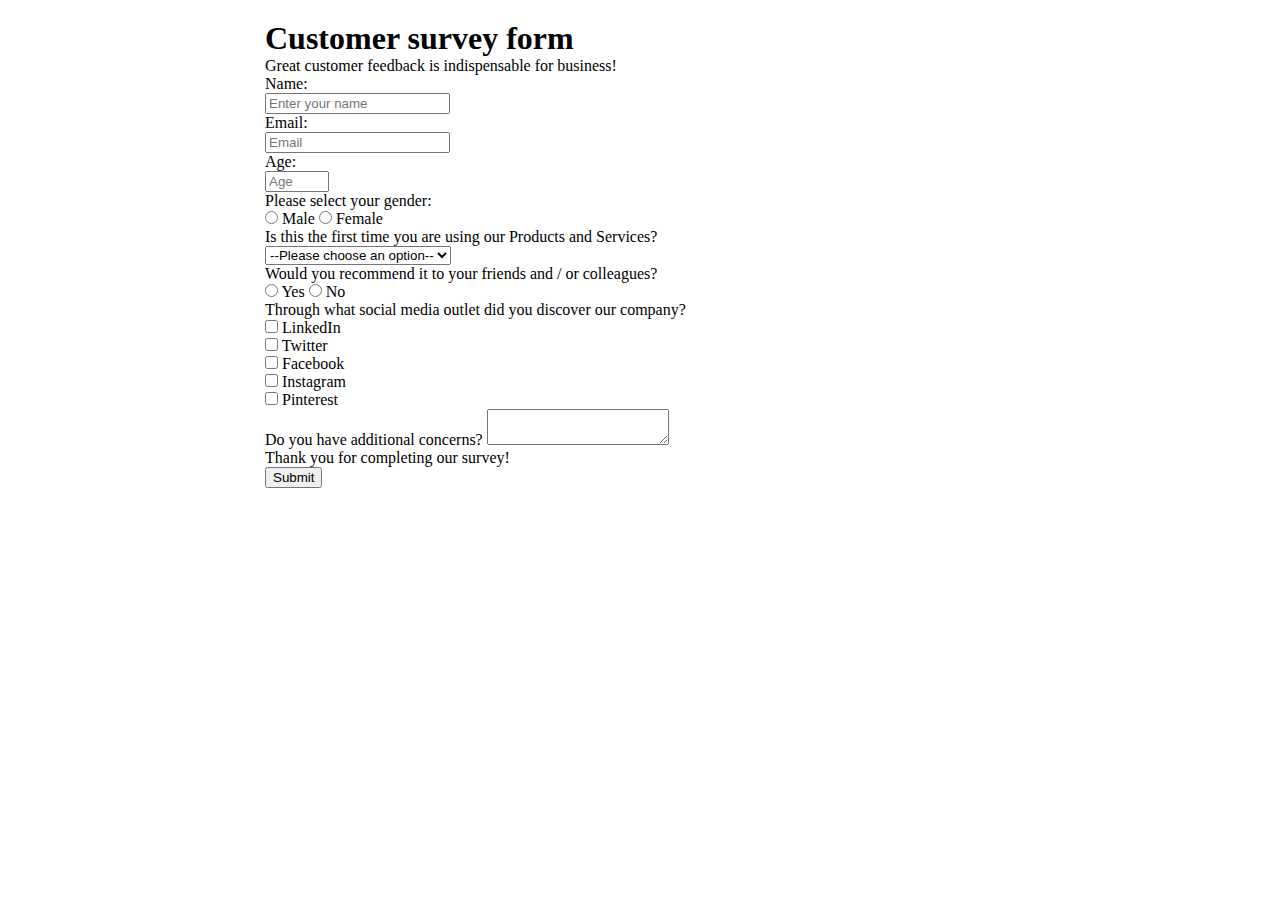
<file: index.html>
<!DOCTYPE html>
<html lang="en">
  <head>
    <meta charset="UTF-8" />
    <meta name="viewport" content="width=device-width, initial-scale=1.0" />
    <meta http-equiv="X-UA-Compatible" content="ie=edge" />
    <link rel="stylesheet" href="./assets/css/survey.css" />
    <title>Survey Form</title>
  </head>
  <body>
    <div class="container">
      <h1 id="title">Customer survey form</h1>
      <p id="description">
        Great customer feedback is indispensable for business!
      </p>

      <form action="" id="survey-form">
        <label for="name" id="name-label"
          >Name: <br />
          <input type="text" id="name" placeholder="Enter your name" required />
        </label>
        <br />
        <label for="email" id="email-label"
          >Email: <br />
          <input type="email" id="email" placeholder="Email" required />
        </label>
        <br />
        <label for="number" id="number-label"
          >Age: <br />
          <input
            type="number"
            id="number"
            min="18"
            max="130"
            placeholder="Age"
            required
          />
        </label>

        <div class="gender">
          <p>Please select your gender:</p>
          <input type="radio" name="gender" value="male" />
          <label for="male">Male</label>
          <input type="radio" name="gender" value="female" />
          <label for="female">Female</label>
        </div>

        <div class="services">
          <p>Is this the first time you are using our Products and Services?</p>
          <select name="services" id="dropdown">
            <option value="">--Please choose an option--</option>
            <option value="yes">Yes</option>
            <option value="no">No</option>
          </select>
        </div>

        <div class="recommendation">
          <p>Would you recommend it to your friends and / or colleagues?</p>
          <input type="radio" name="rec" value="yes" />
          <label for="yes">Yes</label>
          <input type="radio" name="rec" value="no" />
          <label for="no">No</label>
        </div>

        <div class="soc-media">
          <p class="s-media">
            Through what social media outlet did you discover our company?
          </p>
          <input type="checkbox" value="linkedin" name="linkedin" />
          <label for="linkedin">LinkedIn</label><br />
          <input type="checkbox" value="twitter" name="twitter" />
          <label for="twitter">Twitter</label><br />
          <input type="checkbox" value="facebook" name="facebook" />
          <label for="facebook">Facebook</label><br />
          <input type="checkbox" value="instagram" name="instagram" />
          <label for="instagram">Instagram</label><br />
          <input type="checkbox" value="pinterest" name="pinterest" />
          <label for="none">Pinterest</label><br />
        </div>

        <label for="additional-comments" id="comments"
          >Do you have additional concerns?</label
        >
        <textarea name="" id="additional-comments"></textarea>

        <p class="completion">Thank you for completing our survey!</p>

        <input type="submit" value="Submit" id="submit" />
      </form>
    </div>
    <!-- container -->
    <script src="https://cdn.freecodecamp.org/testable-projects-fcc/v1/bundle.js"></script>
  </body>
</html>
</file>
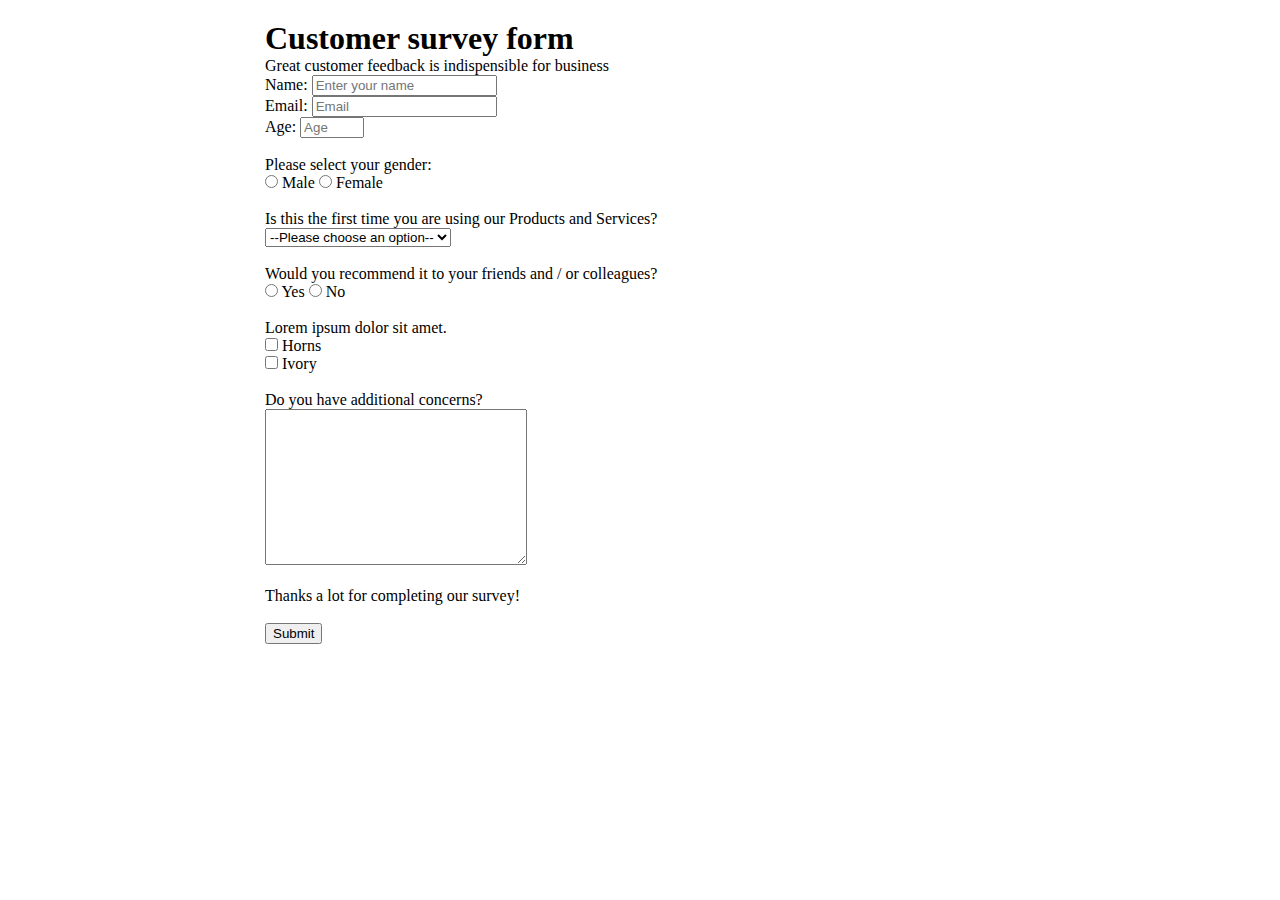
<file: assets/index.html>
<!DOCTYPE html>
<html lang="en">
  <head>
    <meta charset="UTF-8" />
    <meta name="viewport" content="width=device-width, initial-scale=1.0" />
    <meta http-equiv="X-UA-Compatible" content="ie=edge" />
    <link rel="stylesheet" href="./css/survey.css" />
    <title>Survey Form</title>
  </head>
  <body>
    <div class="container">
      <h1 id="title">Customer survey form</h1>
      <p id="description">
        Great customer feedback is indispensible for business
      </p>

      <form action="" id="survey-form">
        <label for="name" id="name-label"
          >Name:
          <input type="text" id="name" placeholder="Enter your name" required />
        </label>
        <br />
        <label for="email" id="email-label"
          >Email:
          <input type="email" id="email" placeholder="Email" required />
        </label>
        <br />
        <label for="number" id="number-label"
          >Age:
          <input
            type="number"
            id="number"
            min="18"
            max="130"
            placeholder="Age"
            required
          />
        </label>
        <br />
        <br />
        <p>Please select your gender:</p>
        <input type="radio" name="gender" value="male" />
        <label for="male">Male</label>

        <input type="radio" name="gender" value="female" />
        <label for="female">Female</label>
        <br />
        <br />
        <p>Is this the first time you are using our Products and Services?</p>
        <select name="services" id="dropdown">
          <option value="">--Please choose an option--</option>
          <option value="yes">Yes</option>
          <option value="no">No</option>
        </select>
        <br />
        <br />

        <p>Would you recommend it to your friends and / or colleagues?</p>
        <input type="radio" name="rec" value="yes" />
        <label for="yes">Yes</label>
        <input type="radio" name="rec" value="no" />
        <label for="no">No</label>
        <br />
        <br />
        <p>Lorem ipsum dolor sit amet.</p>
        <input type="checkbox" value="horns" name="horns" />
        <label for="horns">Horns</label><br />
        <input type="checkbox" value="ivory" name="horns" />
        <label for="ivory">Ivory</label>
        <br />
        <br />

        <label for="additional-comments"
          >Do you have additional concerns?</label
        >
        <br />
        <textarea
          name=""
          id="additional-comments"
          cols="30"
          rows="10"
        ></textarea>
        <br />
        <br />
        <p>Thanks a lot for completing our survey!</p>
        <br />

        <input type="submit" value="Submit" id="submit" />
      </form>
    </div>
    <!-- container -->
    <script src="https://cdn.freecodecamp.org/testable-projects-fcc/v1/bundle.js"></script>
  </body>
</html>
</file>
<file: assets/css/survey.css>
* {
  box-sizing: border-box;
  margin: 0;
}

.container {
  max-width: 750px;
  margin: 20px auto;
}
</file>
